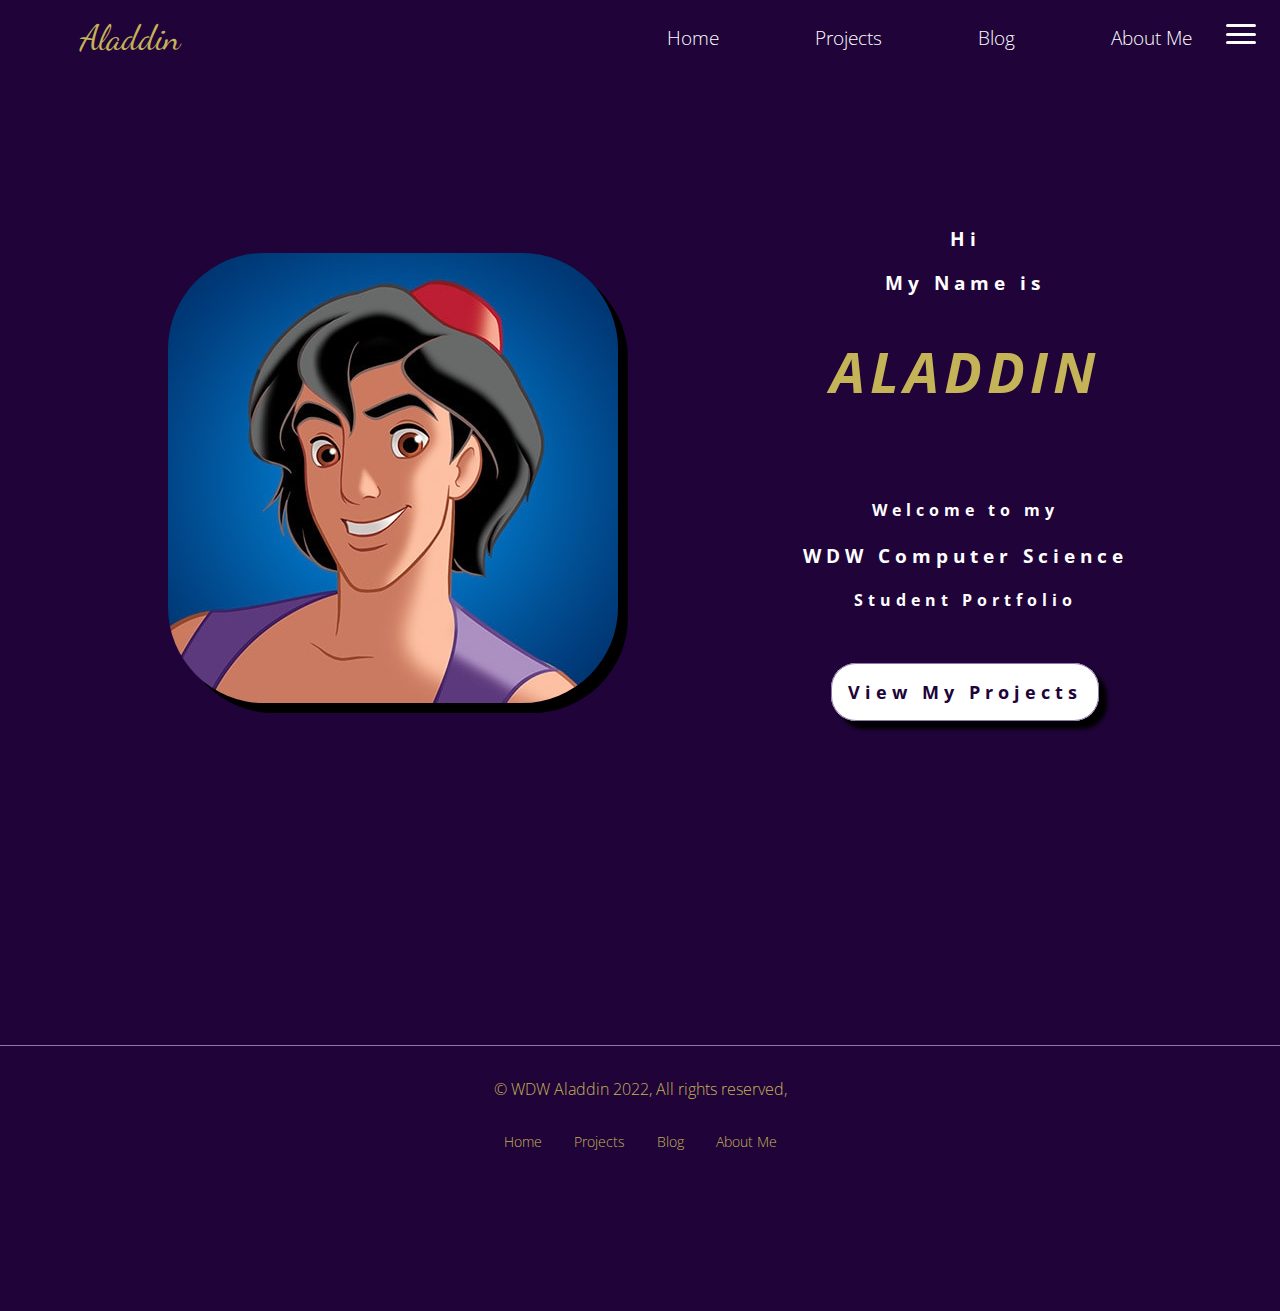
<file: index.html>
<!DOCTYPE html>
<html lang="en">
<head>
    <meta charset="UTF-8">
    <meta name="viewport" content="width=device-width, initial-scale=1.0">
    <meta http-equiv="X-UA-Compatible" content="ie=edge">
    <link rel="stylesheet" href="style.css" type="text/css" />
    <link rel="stylesheet" href="nav.css" type="text/css" />
    <title>Aladdin's Portfolio</title>
</head>
<body>
    
    <!-- Navigation Menu -->
    <nav class="navbar">
        <!-- logo -->
        <div class="logo">Aladdin</div>
        <!-- hamburger toggle -->
        <a href="#" class="toggle-button">
            <span class="bar"></span>
            <span class="bar"></span>
            <span class="bar"></span>
        </a>
        <!-- page navigation links -->
        <div class ="navbar-links">
            <ul>
            <li> <a href="index.html">Home</a></li>
            <li> <a href="projects.html">Projects</a></li>
            <li> <a href="blog.html">Blog</a></li>
            <li> <a href="aboutMe.html">About Me</a></li>
            </ul>  <!-- close ul list -->
        </div>  <!-- close navbar links class -->
        </nav>    <!-- close navbar class -->
        
    <!--Hero Section -->
    <section class="hero">
        <div class="heroImage">
            <img src="assets/aladdin2.jpeg"></img>
        </div> <!--close heroImage class -->
        <div class="heroText">
            <div class="heroTextTop">
                <h3>Hi</h3>
                <h3>My Name is</h3>
                <h1 class="heroName"><em>Aladdin</em></h1>
            </div> <!-- close heroTextTop class -->
            <div class="heroTextBottom">
                <h4>Welcome to my </h4>
                <h3>WDW Computer Science</h3>
                <h4>Student Portfolio</h4>
            </div><!-- close heroTextBottom class -->
            <div class="heroButton">
                <a href= "project.html" class="button"> View My Projects</a> 
            
            </div> <!-- close heroButton class -->
        </div> <!-- close heroText class -->
    </section> <!--close hero class -->
    
    <footer>
    <p class="copyright">&copy; WDW Aladdin 2022, All rights reserved,</p>
    <ul class="bottomNav">
        <li><a href="index.html">Home</a></li>
        <li class="divider"></li>
        <li><a href="projects.html">Projects</a></li>
        <li class="divider"></li>
        <li><a href="Blog.html">Blog</a></li>
        <li class="divider"></li>
        <li><a href="aboutMe.html">About Me</a></li>
    </ul>
    </footer>
    
    
    
    <script type="text/javascript" src="script.js"></script>

</body>
</html>
</file>
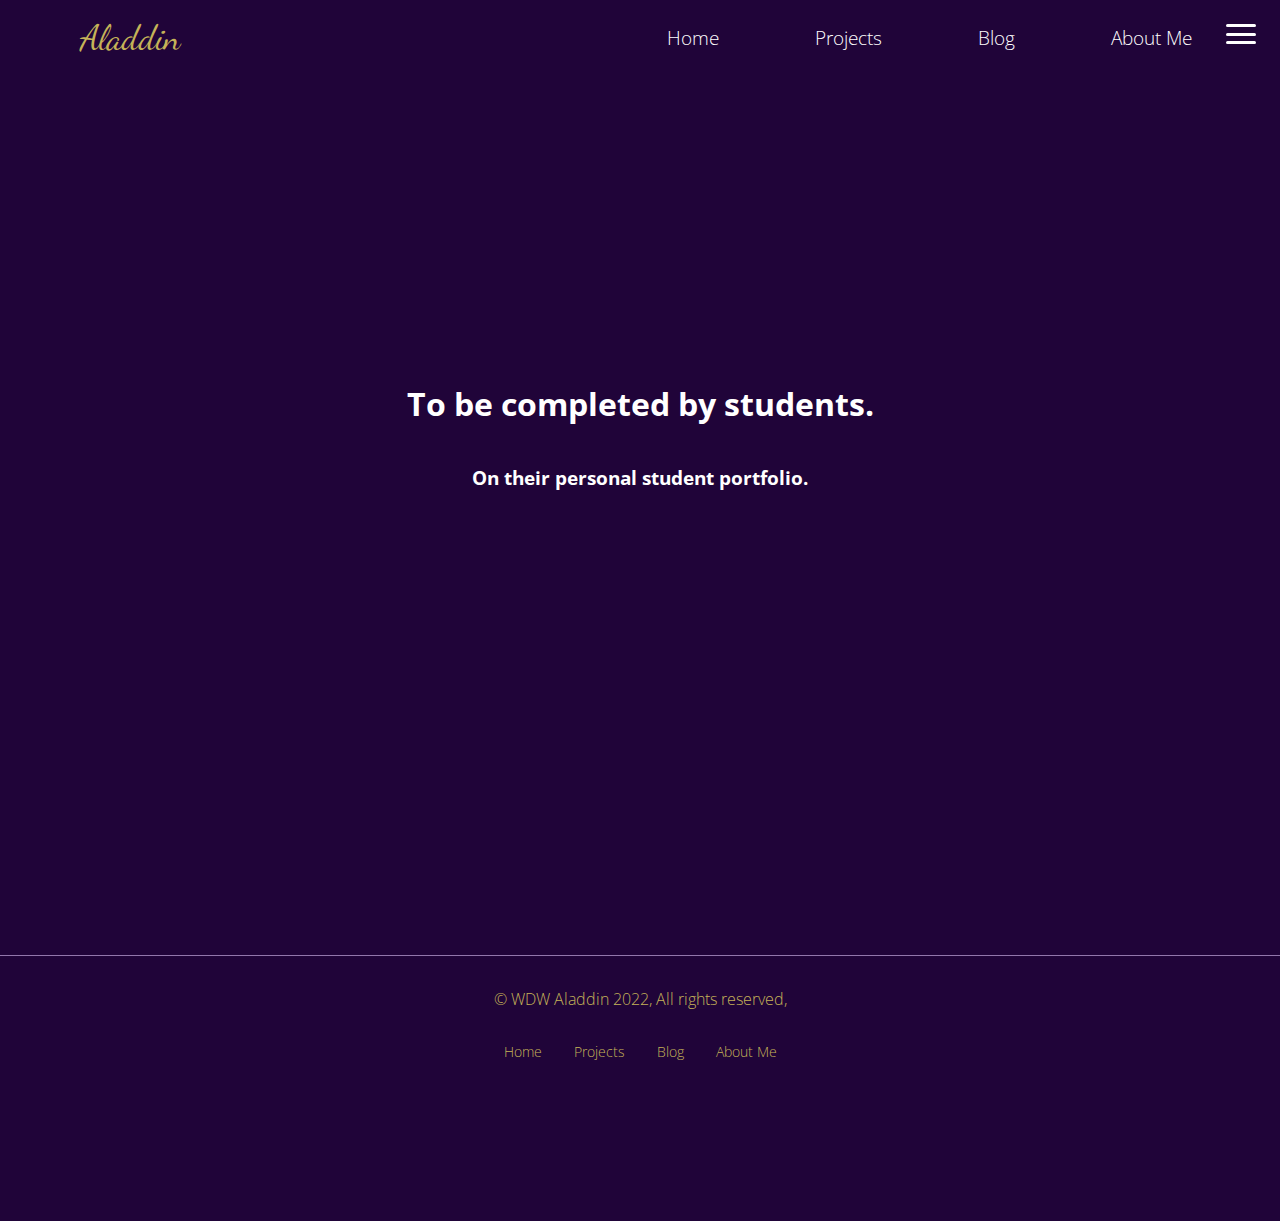
<file: aboutMe.html>
<!DOCTYPE html>
<html lang="en">
<head>
    <meta charset="UTF-8">
    <meta name="viewport" content="width=device-width, initial-scale=1.0">
    <meta http-equiv="X-UA-Compatible" content="ie=edge">
    <link rel="stylesheet" href="style.css" type="text/css" />
    <link rel="stylesheet" href="nav.css" type="text/css" />
    <title>About Me</title>
</head>
<body>
    
    <!-- Navigation Menu -->
    <nav class="navbar">
        <!-- logo -->
        <div class="logo">Aladdin</div>
        <!-- hamburger toggle -->
        <a href="#" class="toggle-button">
            <span class="bar"></span>
            <span class="bar"></span>
            <span class="bar"></span>
        </a>
        <!-- page navigation links -->
        <div class ="navbar-links">
            <ul>
            <li> <a href="index.html">Home</a></li>
            <li> <a href="projects.html">Projects</a></li>
            <li> <a href="blog.html">Blog</a></li>
            <li> <a href="aboutMe.html">About Me</a></li>
            </ul>  <!-- close ul list -->
        </div>  <!-- close navbar links class -->
        </nav>    <!-- close navbar class -->
        
        <section class="filler">
        <h1> To be completed by students.</h1>
        <h3> On their personal student portfolio. </h3>
        </section>
        
    <footer>
    <p class="copyright">&copy; WDW Aladdin 2022, All rights reserved,</p>
    <ul class="bottomNav">
        <li><a href="index.html">Home</a></li>
        <li class="divider"></li>
        <li><a href="projects.html">Projects</a></li>
        <li class="divider"></li>
        <li><a href="Blog.html">Blog</a></li>
        <li class="divider"></li>
        <li><a href="aboutMe.html">About Me</a></li>
    </ul>
    </footer>
    
    
    
    <script type="text/javascript" src="script.js"></script>

</body>
</html>
</file>
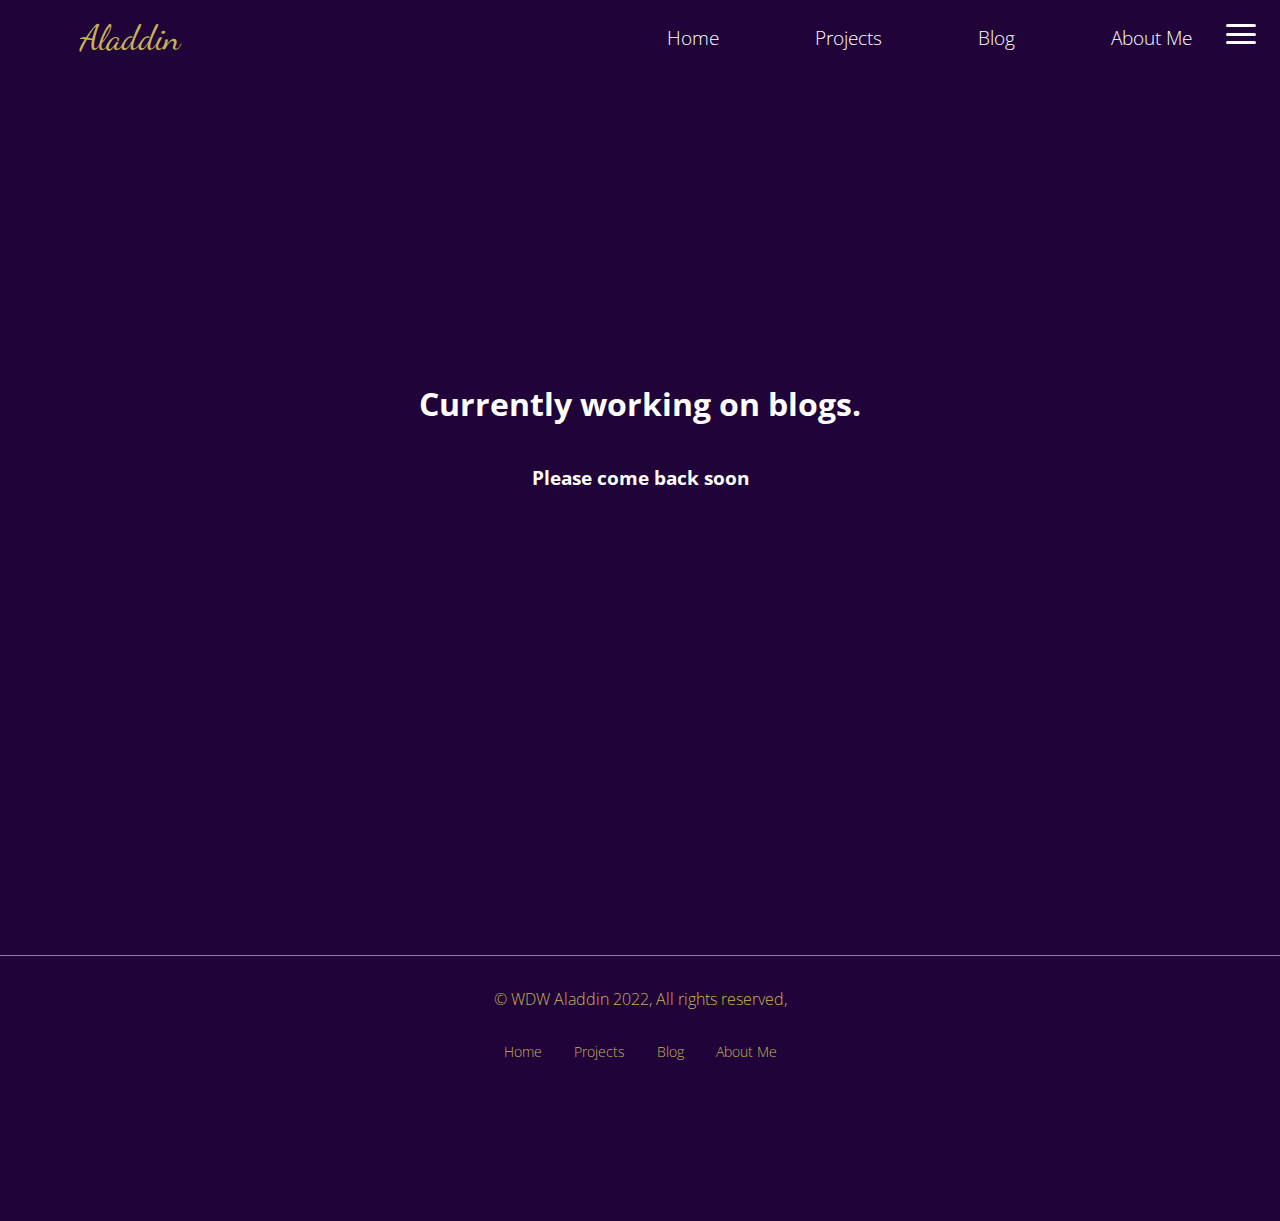
<file: blog.html>
<!DOCTYPE html>
<html lang="en">
<head>
    <meta charset="UTF-8">
    <meta name="viewport" content="width=device-width, initial-scale=1.0">
    <meta http-equiv="X-UA-Compatible" content="ie=edge">
    <link rel="stylesheet" href="style.css" type="text/css" />
    <link rel="stylesheet" href="nav.css" type="text/css" />
    <title>Aladdin's Blog</title>
</head>
<body>
    
    <!-- Navigation Menu -->
    <nav class="navbar">
        <!-- logo -->
        <div class="logo">Aladdin</div>
        <!-- hamburger toggle -->
        <a href="#" class="toggle-button">
            <span class="bar"></span>
            <span class="bar"></span>
            <span class="bar"></span>
        </a>
        <!-- page navigation links -->
        <div class ="navbar-links">
            <ul>
            <li> <a href="index.html">Home</a></li>
            <li> <a href="projects.html">Projects</a></li>
            <li> <a href="blog.html">Blog</a></li>
            <li> <a href="aboutMe.html">About Me</a></li>
            </ul>  <!-- close ul list -->
        </div>  <!-- close navbar links class -->
        </nav>    <!-- close navbar class -->
        
        <section class="filler">
        <h1> Currently working on blogs.</h1>
        <h3> Please come back soon </h3>
        </section>
        
    <footer>
    <p class="copyright">&copy; WDW Aladdin 2022, All rights reserved,</p>
    <ul class="bottomNav">
        <li><a href="index.html">Home</a></li>
        <li class="divider"></li>
        <li><a href="projects.html">Projects</a></li>
        <li class="divider"></li>
        <li><a href="Blog.html">Blog</a></li>
        <li class="divider"></li>
        <li><a href="aboutMe.html">About Me</a></li>
    </ul>
    </footer>
    
    
    
    <script type="text/javascript" src="script.js"></script>

</body>
</html>
</file>
<file: style.css>
/*
Color Palette
background color: #200439
primary: #512C73
secondary: #361356
tertiary: #6F4D8F
accent: #9277AC
vegasGold: #c5b358
white: #fff
black: #000  
*/

html {
    /* If we add any padding or border onto an element it does not affect the width of the element */
    box-sizing: border-box;
}

body {
    margin: 0;
    padding: 0;
    font-family: 'Open Sans', sans-serif;
    font-weight: 300;
    background-color: #200439;
    color: #fff;
}

.hero{
    display: flex;
    flex-direction:column;
    justify-content: space-evenly;
    align-items: center;
}

.heroImage {
    padding: 2rem;
}

.heroImage img {
    border-radius: 6rem;
    box-shadow: 10px 10px #000;
    width: 100%;
    height: auto;
}

.heroText {
    font-size: 0.8rem;
    padding-bottom: 2rem;
    text-align: center;
    letter-spacing: 5px;
}

.heroName {
    color: #c5b358;
    font-size: 2.5rem;
    text-transform: uppercase;
}

.heroTextTop {
    padding: 1rem;
}

.heroTextBottom {
    padding: 1rem;
}

.heroButton {
    margin: 2rem;
}

.button {
    background-color: #fff;
    padding: 1rem;
    border: 1px solid #9277AC;
    border-radius: 25px;
    font-size: 0.85rem;
    font-weight: 700;
    color: #200439;
    text-decoration: none;
    box-shadow: 8px 8px 4px #000;
}

.button:hover {
    background-color: #361356;
    color: #c5b358;
    transform: scale(1.5);
    /* (150% zoom - Note: if the zoom is too large, it will go
    outside of the viewport ) */
}

.projectsHeader {
    margin: 1.5rem 3rem;
    text-align: center;
    padding: 0.5rem;
    letter-spacing: 4px;
}

.projectCard {
    background-color: #fff;
    color: #200439;
    margin: 4rem 3rem;
    padding: 0.5rem 2rem;
    text-align: center;
    border: 1px solid #9277AC;
    border-radius: 1rem;
    box-shadow: 10px 10px 5px #000;
}

.projectCard img{
    width: 100%;
    height: auto;
    border-radius: 3rem;
    margin: 1rem 0;
}

.projectCard h2 {
    margin: 0.5rem 1rem 1.5rem 1rem;
    font-weight: 600;
}

.projectCard p {
    font-size: 1rem;
    font-weight: 400;
}

.projectIcons {
    display: flex;
    justify-content: space-evenly;
    font-size: 1.2rem;
    margin-top: 2rem;
}

.projectIcons p {
    margin: 0 0 1rem 0;
    font-size: 0.8rem;
}

.fa-github {
    font-size: 2.2rem;
    padding: 1.5rem;
}

.fa-file {
    font-size: 2.2rem;
    padding: 1.5rem;
}

footer {
    text-align: center;
    color: #c5b358;
    margin: 10rem 0;
    border-top: 1px solid #9277AC;
}

.copyright {
    margin: 1rem;
    padding: 1rem;
    font-size: 1rem;
    color: #c5b358;
    display: block;
}

.filler {
    display: flex;
    flex-direction: column;
    justify-content: center;
    align-items: center;
    margin: 0;
    height: 80vh;
}





@media (min-width:800px) {
    .hero {
        flex-direction: row;
        justify-content:space-evenly;
        align-items: center;
        height: 90vh;
    }
    
    .heroText {
        font-size: 1rem;
    }
    
    .heroName {
        font-size: 3.5rem;
    }
    
    .button {
        font-size: 1.1rem;
    }
    
    .projectGallery {
        display: flex;
        flex-direction: row;
        justify-content: center;
        flex-wrap: wrap;
    }
    
    .projectCard {
        max-width: 20%;
    }
}
</file>
<file: nav.css>
/*
Color Palette
background color: #200439
primary: #512C73
secondary: #361356
tertiary: #6F4D8F
accent: #9277AC
vegasGold: #c5b358
white: #fff
black: #000  
*/

@import url('https://fonts.googleapis.com/css2?family=Dancing+Script:wght@400;700&display=swap');
@import url('https://fonts.googleapis.com/css2?family=Open+Sans:wght@300;400;600;700&display=swap');

.navbar {
    display: flex;
    justify-content: space-between;
    align-items: center;
    padding: 0 2.5rem;
}

.logo {
    font-size: 2.2rem;
    margin: 0.75rem 2.5rem;
    color: #c5b358;
    font-family: 'Dancing Script', cursive;
}

.navbar-links ul{
    margin: 0;
    padding: 0;
    display: flex;
}

.navbar-links li {
    list-style: none;
    padding: 1rem;
    font-size: 1.2rem;
}

.navbar-links li a {
    text-decoration: none;
    color: #fff;
    padding: 0.5rem 2rem;
    display: block;
}

.navbar-links li:hover {
    background-color: #361356
}

.toggle-button {
    position: absolute;
    top: 1.5rem;
    right: 1.5rem;
    display: flex;
    flex-direction:column;
    justify-content: space-between;
    width: 30px;
    height: 20px;
}

.toggle-button .bar {
    height: 3px;
    width: 100%;
    background-color: #fff;
    border-radius: 10px;
}

.bottomNav {
    margin: 0;
    padding: 0;
    display: flex;
    justify-content: center;
    align-items: center;
}

.bottomNav li {
    list-style: none;
    font-size: 0.9rem;
    padding: 0 0.5rem;
}

.bottomNav li a {
    text-decoration: none;
    color: #c5b358;
    display: block;
}

@media (max-width:800px) {
    .toggle-button {
        display: flex;
    }

.navbar-links {
    display: none;
    width: 100%;
}

.navbar {
    flex-direction: column;
    align-items: flex-start;
}

.navbar-links ul {
    width: 100%;
    flex-direction: column;
}

.navbar-links li {
    text-align: center;
}

.navbar-links.active {
    display: flex;
    }
}
</file>
